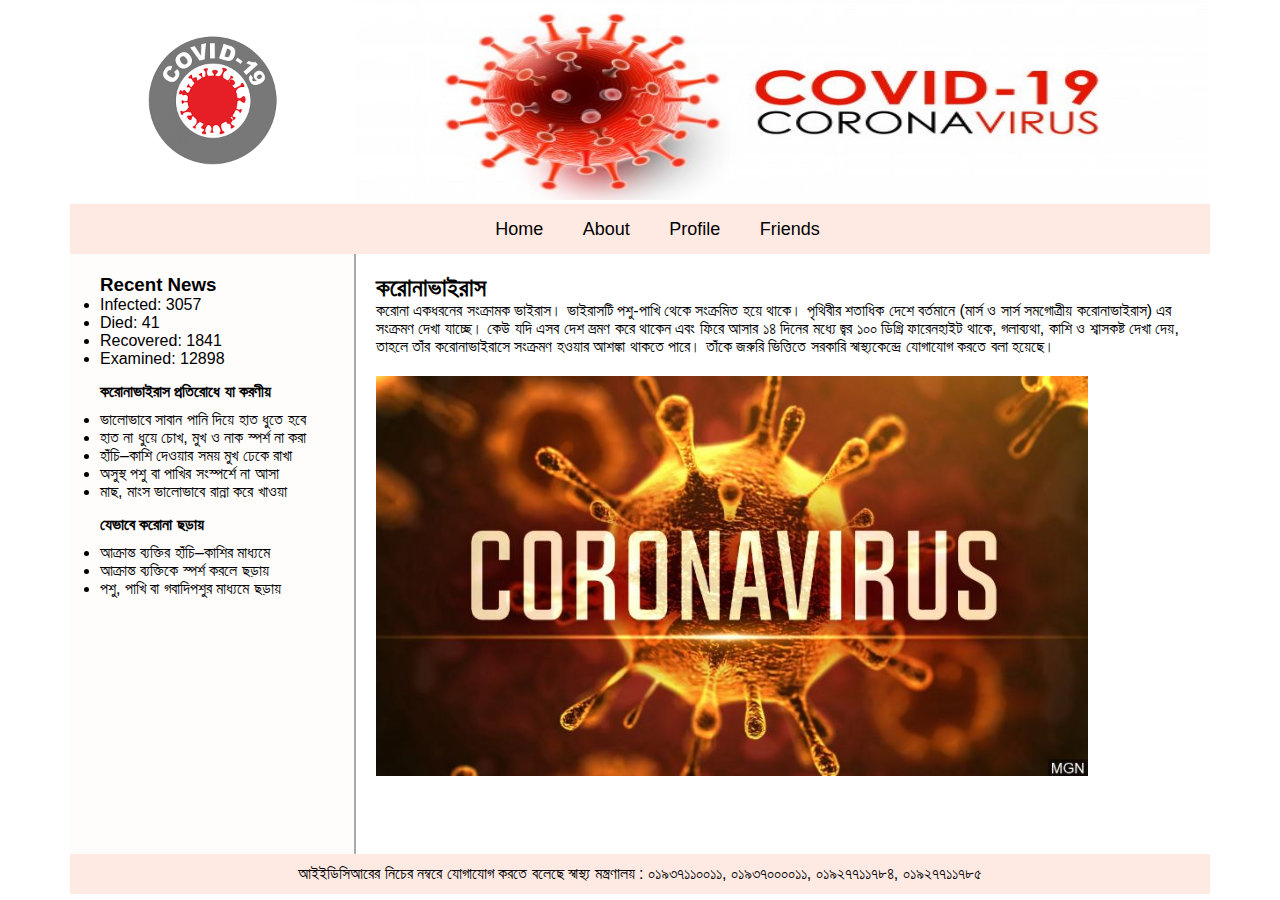
<file: table/index.html>
<!DOCTYPE html>
<html lang="en">

<head>
    <meta charset="UTF-8">
    <meta name="viewport" content="width=device-width, initial-scale=1.0">
    <title>Document</title>
    <style>
        *{
            margin: 0;
            padding: 0;
            box-sizing: border-box;
        }
        body{
            margin: 0 auto;
            max-width: 1140px;
        }
        table {
            font-family: calibiri, sans-serif;
            border-collapse: collapse;
            width: 100%;
        }

        td,
        th {
            /* border: 2px solid black; */
            text-align: left;
            padding: 0px;
        }
        span{
            margin-left: 35px;
            font-size: 18px;
        }
    </style>
</head>

<body>
    <table>
        <tr>
            <td style="text-align: center; width: 10%;">
                <img src="./download.png" alt="" height="150">
            </td>
            <td style="width: 100%;" colspan="2">
                <img src="./banner.jpg" alt="" style="width: 100%; height: 200px;" >
            </td>
        </tr>

        <tr style="height: 50px; background-color: #feeae3;">
            <td style="text-align: center;" colspan="3">
                <span>Home</span>
                <span>About</span>
                <span>Profile</span>
                <span>Friends</span>
            </td>
        </tr>
        <tr style="height: 600px; vertical-align: top;">
            <td style="background-color: #fffcfc; border-right: 2px solid #aaa; width: 25%; padding: 20px 30px;">
                <h3>Recent News</h3>
                <ul>
                    <li>Infected: 3057</li>
                    <li>Died: 41</li>
                    <li>Recovered: 1841</li>
                    <li>Examined: 12898</li>
                </ul>
                <h4 style="margin: 15px 0 10px;">করোনাভাইরাস প্রতিরোধে যা করণীয়</h4>
                <ul>
                    <li>ভালোভাবে সাবান পানি দিয়ে হাত ধুতে হবে</li>
                    <li>হাত না ধুয়ে চোখ, মুখ ও নাক স্পর্শ না করা</li>
                    <li>হাঁচি–কাশি দেওয়ার সময় মুখ ঢেকে রাখা</li>
                    <li>অসুস্থ পশু বা পাখির সংস্পর্শে না আসা</li>
                    <li>মাছ, মাংস ভালোভাবে রান্না করে খাওয়া</li>
                </ul>
                <h4 style="margin: 15px 0 10px;">যেভাবে করোনা ছড়ায়</h4>
                <ul>
                    <li>আক্রান্ত ব্যক্তির হাঁচি–কাশির মাধ্যমে</li>
                    <li>আক্রান্ত ব্যক্তিকে স্পর্শ করলে ছড়ায়</li>
                    <li>পশু, পাখি বা গবাদিপশুর মাধ্যমে ছড়ায়</li>
                </ul>
            </td>
            <td colspan="2" style="padding: 20px;">
                <h2>করোনাভাইরাস</h2>
                <p>
                    করোনা একধরনের সংক্রামক ভাইরাস। ভাইরাসটি পশু-পাখি থেকে সংক্রমিত হয়ে থাকে। পৃথিবীর শতাধিক দেশে বর্তমানে (মার্স ও সার্স সমগোত্রীয় করোনাভাইরাস) এর সংক্রমণ দেখা যাচ্ছে। কেউ যদি এসব দেশ ভ্রমণ করে থাকেন এবং ফিরে আসার ১৪ দিনের মধ্যে জ্বর ১০০ ডিগ্রি ফারেনহাইট থাকে, গলাব্যথা, কাশি ও শ্বাসকষ্ট দেখা দেয়, তাহলে তাঁর করোনাভাইরাসে সংক্রমণ হওয়ার আশঙ্কা থাকতে পারে। তাঁকে জরুরি ভিত্তিতে সরকারি স্বাস্থ্যকেন্দ্রে যোগাযোগ করতে বলা হয়েছে।
                </p>
                <img src="./MGN_1280x720_00124C00-OPFBH4.jpg" alt="" height="400px" style="margin-top: 20px; text-align: center;">

            </td>
        </tr>
        <tr>
            <td colspan="3" style=" background-color: #feeae3; height: 40px; text-align: center;">
                <p>আইইডিসিআরের নিচের নম্বরে যোগাযোগ করতে বলেছে স্বাস্থ্য মন্ত্রণালয় :

                    ০১৯৩৭১১০০১১, ০১৯৩৭০০০০১১, ০১৯২৭৭১১৭৮৪, ০১৯২৭৭১১৭৮৫</p>
            </td>
        </tr>
    </table>
</body>

</html>
</file>
